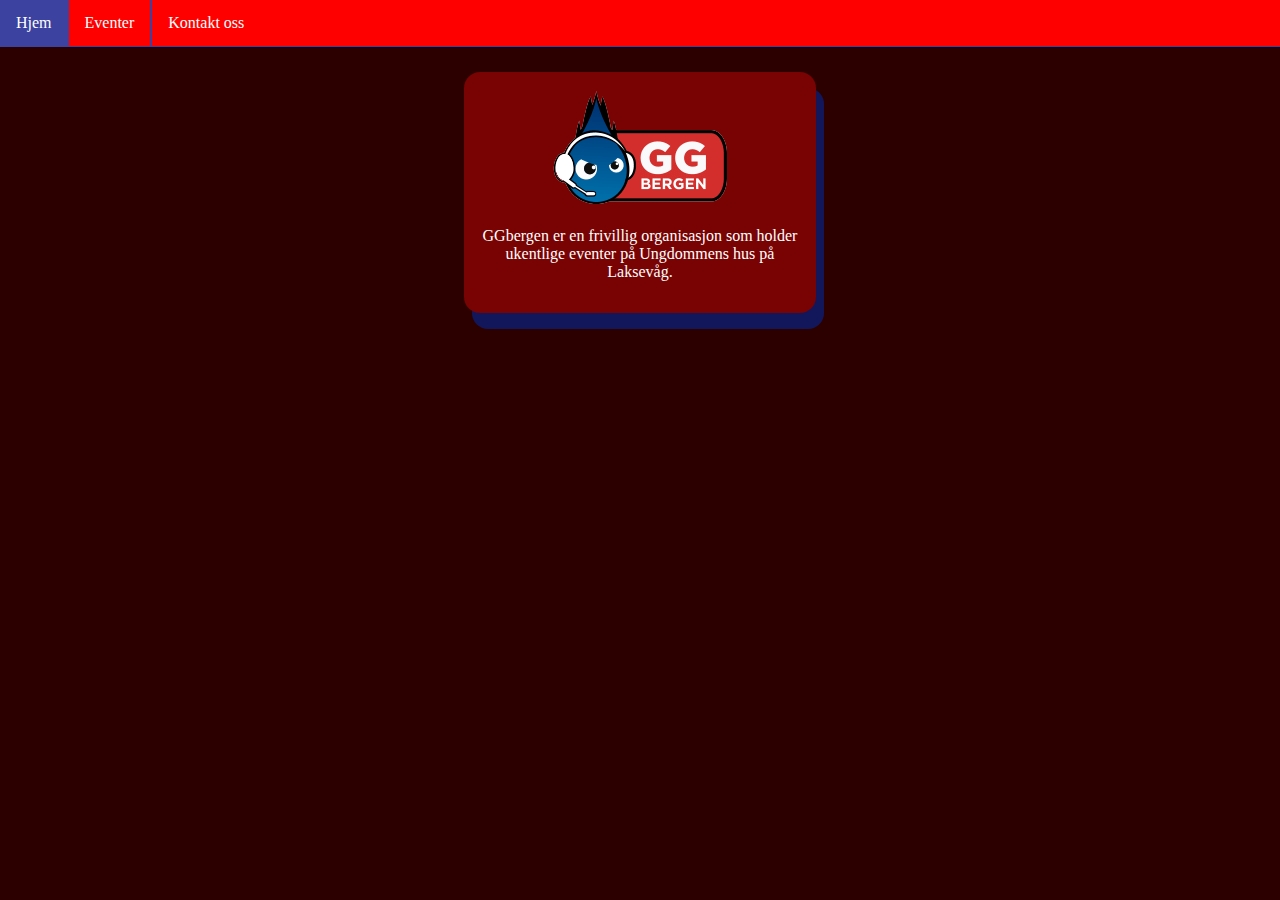
<file: index.html>
<!DOCTYPE html>
<html lang="en">
  <head>
    <meta charset="UTF-8" />
    <meta http-equiv="X-UA-Compatible" content="IE=edge" />
    <meta name="viewport" content="width=device-width, initial-scale=1.0" />
    <title>GGBergen</title>
    <link rel="stylesheet" href="index.css" />
    <link rel="shortcut icon" href="Images/GGBergenicon.ico" />
  </head>
  <body>
    <header>
      <ul>
        <li><a class="active" href="index.html">Hjem</a></li>
        <li><a href="eventer.html">Eventer</a></li>
        <li><a href="kontakt.html">Kontakt oss</a></li>
      </ul>
    </header>
    <div class="fill"></div>
    <div class="flex">
      <article class="container2">
        <img src="Images/GGBergenlog.png" alt="GGBergen sin logo" />
        <p class="blocktext">
          GGbergen er en frivillig organisasjon som holder ukentlige eventer på
          Ungdommens hus på Laksevåg.
        </p>
      </article>
    </div>
  </body>
</html>
</file>
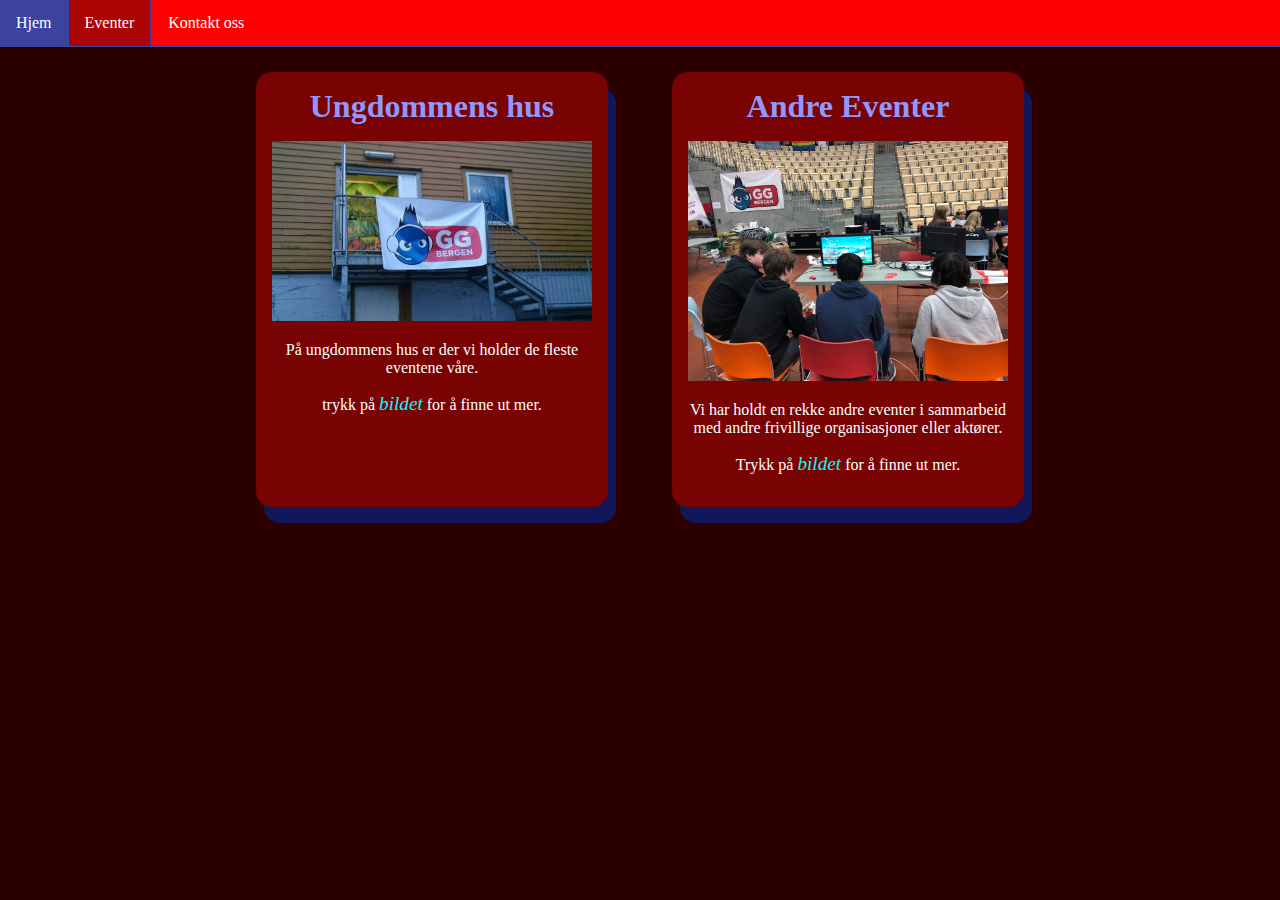
<file: eventer.html>
<!DOCTYPE html>
<html lang="en">
  <head>
    <meta charset="UTF-8" />
    <meta http-equiv="X-UA-Compatible" content="IE=edge" />
    <meta name="viewport" content="width=device-width, initial-scale=1.0" />
    <title>Eventer</title>
    <link rel="stylesheet" href="index.css" />
    <link rel="shortcut icon" href="Images/GGBergenicon.ico" />
  </head>
  <body>
    <header>
      <ul>
        <li><a href="index.html">Hjem</a></li>
        <li><a class="active" href="eventer.html">Eventer</a></li>
        <li><a href="kontakt.html">Kontakt oss</a></li>
      </ul>
    </header>
    <div class="fill"></div>
    <div class="flex">
      <article class="container2">
        <h1>Ungdommens hus</h1>
        <a href="eventer2.html"
          ><img
            class="medium"
            src="Images/ungdommenshus.png"
            alt="GGBergen banner på ungdommens hus laksevåg"
          />
        </a>
        <p>På ungdommens hus er der vi holder de fleste eventene våre.</p>
        <p>trykk på <em>bildet</em> for å finne ut mer.</p>
      </article>
      <article class="container2">
        <h1>Andre Eventer</h1>
        <a href="eventer3.html">
          <img
            class="medium"
            src="Images/Hordalan.jpg"
            alt="Bildet av våre setups inne på Holen skole"
          />
        </a>
        <p>
          Vi har holdt en rekke andre eventer i sammarbeid med andre frivillige
          organisasjoner eller aktører.
        </p>
        <p>Trykk på <em>bildet</em> for å finne ut mer.</p>
      </article>
    </div>
  </body>
</html>
</file>
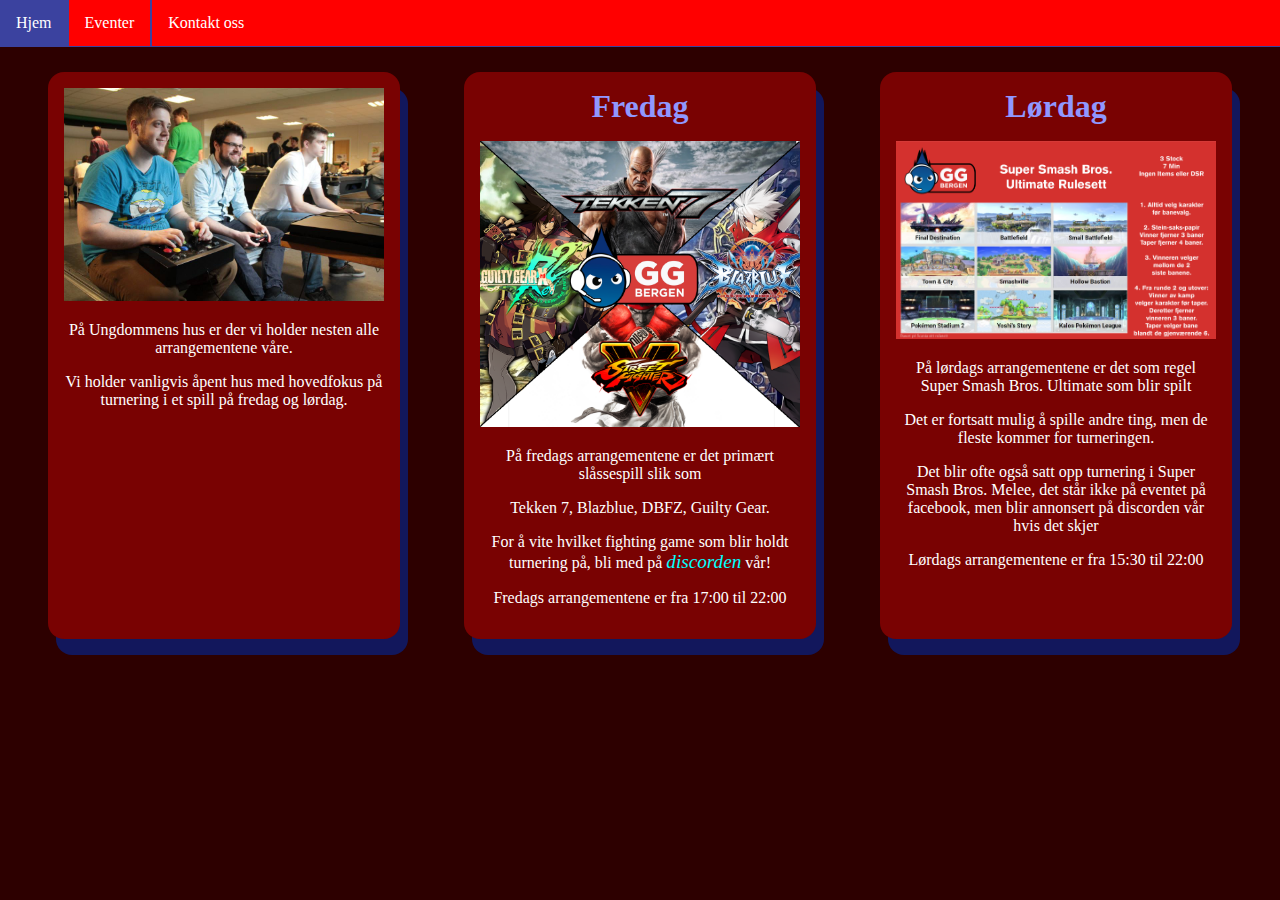
<file: eventer2.html>
<!DOCTYPE html>
<html lang="en">
  <head>
    <meta charset="UTF-8" />
    <meta http-equiv="X-UA-Compatible" content="IE=edge" />
    <meta name="viewport" content="width=device-width, initial-scale=1.0" />
    <title>Eventer</title>
    <link rel="stylesheet" href="index.css" />
    <link rel="shortcut icon" href="Images/GGBergenicon.ico" />
  </head>
  <body>
    <header>
      <ul>
        <li><a href="index.html">Hjem</a></li>
        <li><a href="eventer.html">Eventer</a></li>
        <li><a href="kontakt.html">Kontakt oss</a></li>
      </ul>
    </header>
    <div class="fill"></div>
    <div class="flex">
      <article class="container2">
        <img
          class="medium"
          src="Images/ungdommenshus1.png"
          alt="Folk som spiller på konsoll"
        />
        <p>
          På Ungdommens hus er der vi holder nesten alle arrangementene våre.
        </p>
        <p>
          Vi holder vanligvis åpent hus med hovedfokus på turnering i et spill
          på fredag og lørdag.
        </p>
      </article>
      <article class="container2">
        <h1>Fredag</h1>
        <img
          class="medium"
          src="Images/fredagsevent.png"
          alt="Logoene av spillene som blir spilt"
        />
        <p>På fredags arrangementene er det primært slåssespill slik som</p>
        <p>Tekken 7, Blazblue, DBFZ, Guilty Gear.</p>
        <p>
          For å vite hvilket fighting game som blir holdt turnering på, bli med
          på <em>discorden</em> vår!
        </p>
        <p>Fredags arrangementene er fra 17:00 til 22:00</p>
      </article>
      <article class="container2">
        <h1>Lørdag</h1>
        <img
          class="medium"
          src="Images/smash regler.png"
          alt="Turneringsreglene for SSBU"
        />
        <p>
          På lørdags arrangementene er det som regel Super Smash Bros. Ultimate
          som blir spilt
        </p>
        <p>
          Det er fortsatt mulig å spille andre ting, men de fleste kommer for
          turneringen.
        </p>
        <p>
          Det blir ofte også satt opp turnering i Super Smash Bros. Melee, det
          står ikke på eventet på facebook, men blir annonsert på discorden vår
          hvis det skjer
        </p>
        <p>Lørdags arrangementene er fra 15:30 til 22:00</p>
      </article>
    </div>
  </body>
</html>
</file>
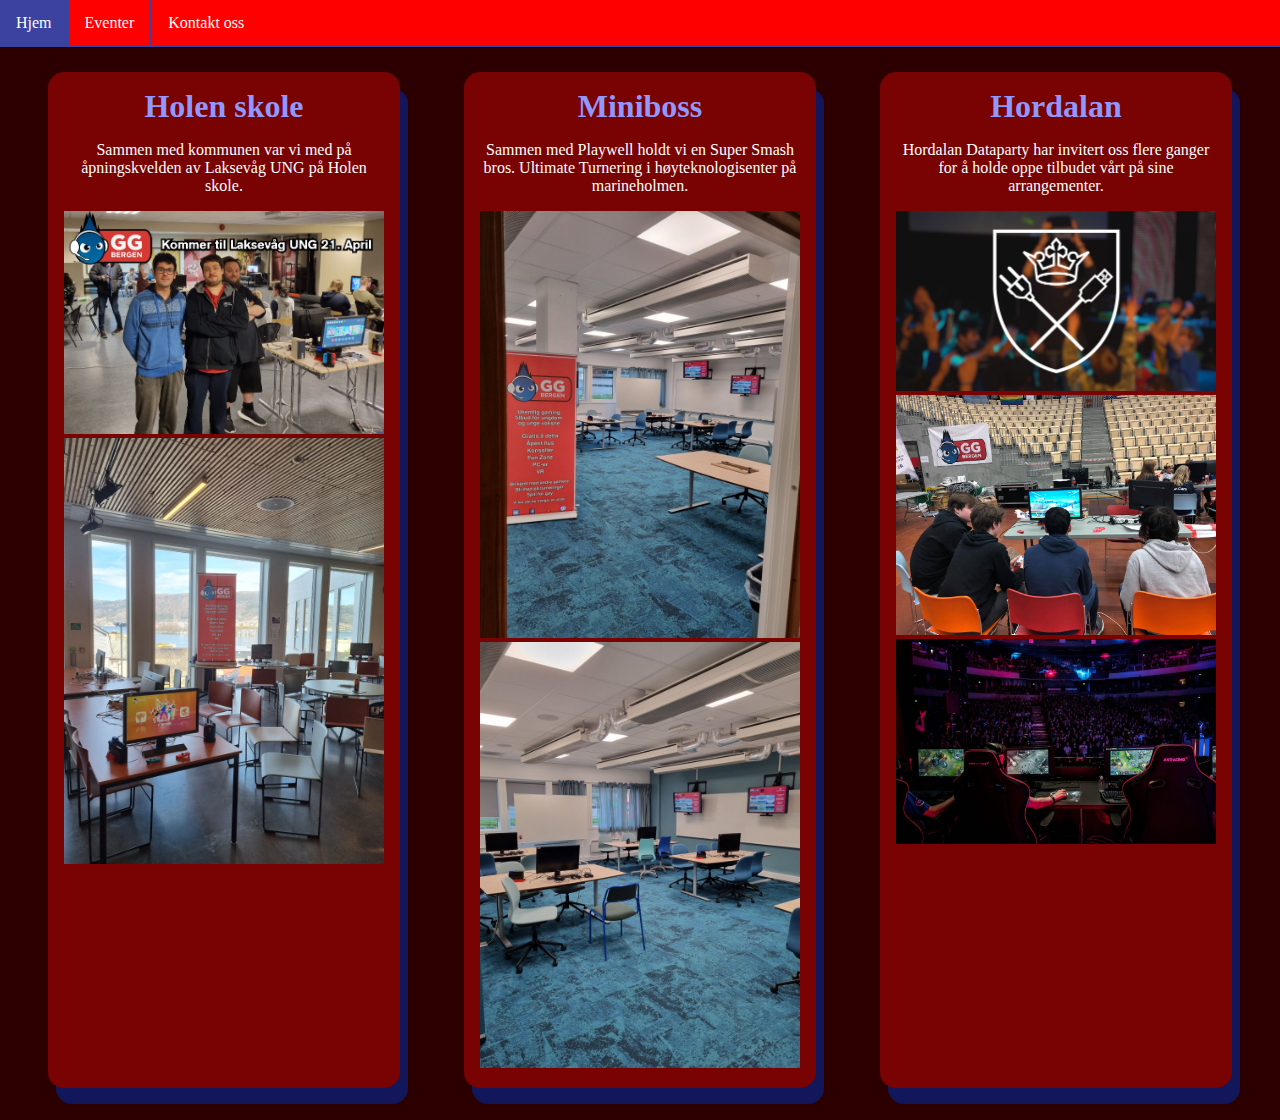
<file: eventer3.html>
<!DOCTYPE html>
<html lang="en">
  <head>
    <meta charset="UTF-8" />
    <meta http-equiv="X-UA-Compatible" content="IE=edge" />
    <meta name="viewport" content="width=device-width, initial-scale=1.0" />
    <title>Ungdommens Hus</title>
    <link rel="stylesheet" href="index.css" />
    <link rel="shortcut icon" href="Images/GGBergenicon.ico" />
  </head>
  <body>
    <header>
      <ul>
        <li><a href="index.html">Hjem</a></li>
        <li><a href="eventer.html">Eventer</a></li>
        <li><a href="kontakt.html">Kontakt oss</a></li>
      </ul>
    </header>
    <div class="fill"></div>
    <div class="flex">
      <article class="container2">
        <h1>Holen skole</h1>
        <p>
          Sammen med kommunen var vi med på åpningskvelden av Laksevåg UNG på
          Holen skole.
        </p>
        <img
          class="medium"
          src="Images/ggb laksevåg ung promo.png"
          alt="GGB promo til laksevåg UNG"
        />
        <img
          class="medium"
          src="Images/Holen event.jpg"
          alt="Bildet av utstyret vi satt opp på Holen Skole"
        />
      </article>
      <article class="container2">
        <h1>Miniboss</h1>
        <p>
          Sammen med Playwell holdt vi en Super Smash bros. Ultimate Turnering i
          høyteknologisenter på marineholmen.
        </p>
        <img
          class="medium"
          src="Images/miniboss.jpg"
          alt="GGBergen banner med klasserommet i bakgrunnen"
        />
        <img
          class="medium"
          src="Images/miniboss 2.jpg"
          alt="Utstyret vårt som er avslått i klasserommet"
        />
      </article>
      <article class="container2">
        <h1>Hordalan</h1>
        <p>
          Hordalan Dataparty har invitert oss flere ganger for å holde oppe
          tilbudet vårt på sine arrangementer.
        </p>
        <img
          class="medium"
          src="Images/hordalanlogo.png"
          alt="Hordalan sin logo"
        />
        <img
          class="medium"
          src="Images/Hordalan.jpg"
          alt="Noen som spiller på konsoll"
        />
        <img
          class="medium"
          src="Images/hordalan2.jpg"
          alt="Bildet tatt fra scenen ut mot publikum"
        />
      </article>
    </div>
  </body>
</html>
</file>
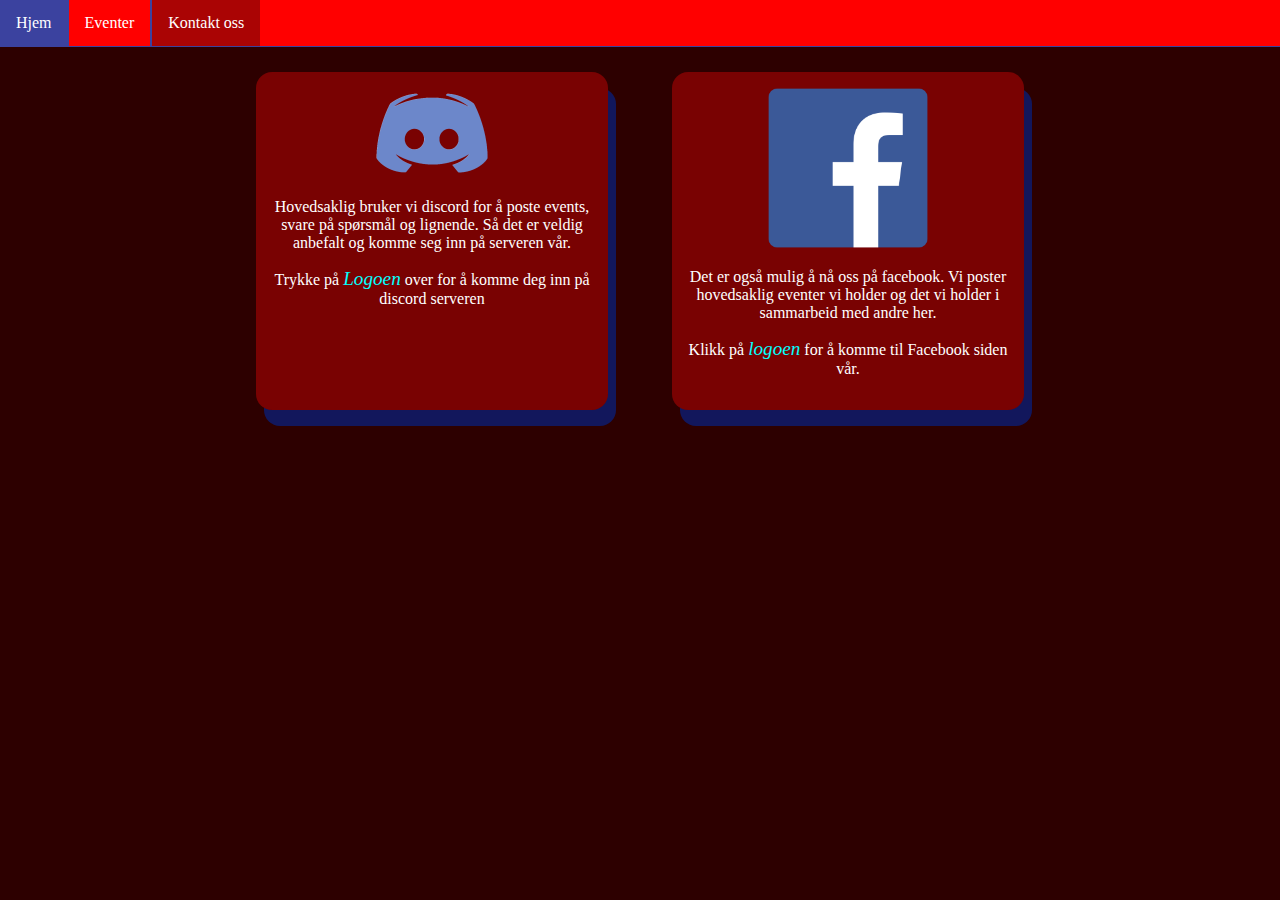
<file: kontakt.html>
<!DOCTYPE html>
<html lang="en">
  <head>
    <meta charset="UTF-8" />
    <meta http-equiv="X-UA-Compatible" content="IE=edge" />
    <meta name="viewport" content="width=device-width, initial-scale=1.0" />
    <title>Kontakt oss</title>
    <link rel="stylesheet" href="index.css" />
    <link rel="shortcut icon" href="Images/GGBergenicon.ico" />
  </head>
  <body>
    <header>
      <ul>
        <li><a href="index.html">Hjem</a></li>
        <li><a href="eventer.html">Eventer</a></li>
        <li><a class="active" href="kontakt.html">Kontakt oss</a></li>
      </ul>
    </header>
    <div class="fill"></div>
    <div class="flex">
      <article class="container2">
        <a href="https://discord.gg/WNNSAkU" target="_blank"
          ><img
            class="small"
            src="Images/discordlogo.png"
            alt="discord sin logo"
          />
        </a>
        <p>
          Hovedsaklig bruker vi discord for å poste events, svare på spørsmål og
          lignende. Så det er veldig anbefalt og komme seg inn på serveren vår.
        </p>
        <p>
          Trykke på <em>Logoen</em> over for å komme deg inn på discord serveren
        </p>
      </article>
      <article class="container2">
        <a href="https://www.facebook.com/ggbergen" target="_blank">
          <img
            class="small"
            src="Images/Facebook_icon_2013.svg.png"
            alt="facebook sin logo"
          />
        </a>
        <p>
          Det er også mulig å nå oss på facebook. Vi poster hovedsaklig eventer
          vi holder og det vi holder i sammarbeid med andre her.
        </p>
        <p>Klikk på <em>logoen</em> for å komme til Facebook siden vår.</p>
      </article>
    </div>
  </body>
</html>
</file>
<file: index.css>
body {
  margin: 0;
  text-align: center;
  display: flex;
  flex-direction: column;
  background-color: #2d0000;
  color: white;
}

ul {
  list-style-type: none;
  margin: 0;
  padding: 0;
  overflow: hidden;
  background-color: rgb(255, 0, 0);
  top: 0;
  position: fixed;
  width: 100%;
  border-bottom: 1px solid #3b429f;
}

li {
  float: left;
  border-right: 1px solid #3b429f;
}

li a {
  display: block;
  color: white;
  text-align: center;
  padding: 14px 16px;
  text-decoration: none;
}

li a:hover {
  background-color: #3b429f;
}

li:last-child {
  border-right: none;
  border-left: 1px solid #3b429f;
}

.active {
  background-color: #aa0404;
}

.container {
  margin: 0rem 1rem 2rem 1rem;
  padding: 1rem;
  background-color: #790202;
  box-shadow: 0.5rem 1rem #12175c;
  display: flex;
}

.container2 {
  margin: 2rem;
  padding: 1rem;
  background-color: #790202;
  box-shadow: 0.5rem 1rem #12175c;
  border-radius: 1rem;
  max-width: 20rem;
}

.small {
  max-width: 10rem;
}

.medium {
  max-width: 20rem;
}

.box {
  background-color: rgb(225, 53, 53);
  width: 20rem;
}

.fill {
  margin-top: 2.5rem;
}

P {
  margin-left: auto;
  margin-right: auto;
  width: 20em;
}

h1 {
  margin: 0 0 1rem 0;
  color: #9097ff;
}

.flex {
  display: flex;
  flex-wrap: wrap;
  justify-content: center;
}

em {
  font-size: 1.2rem;
  color: aqua;
}
</file>
